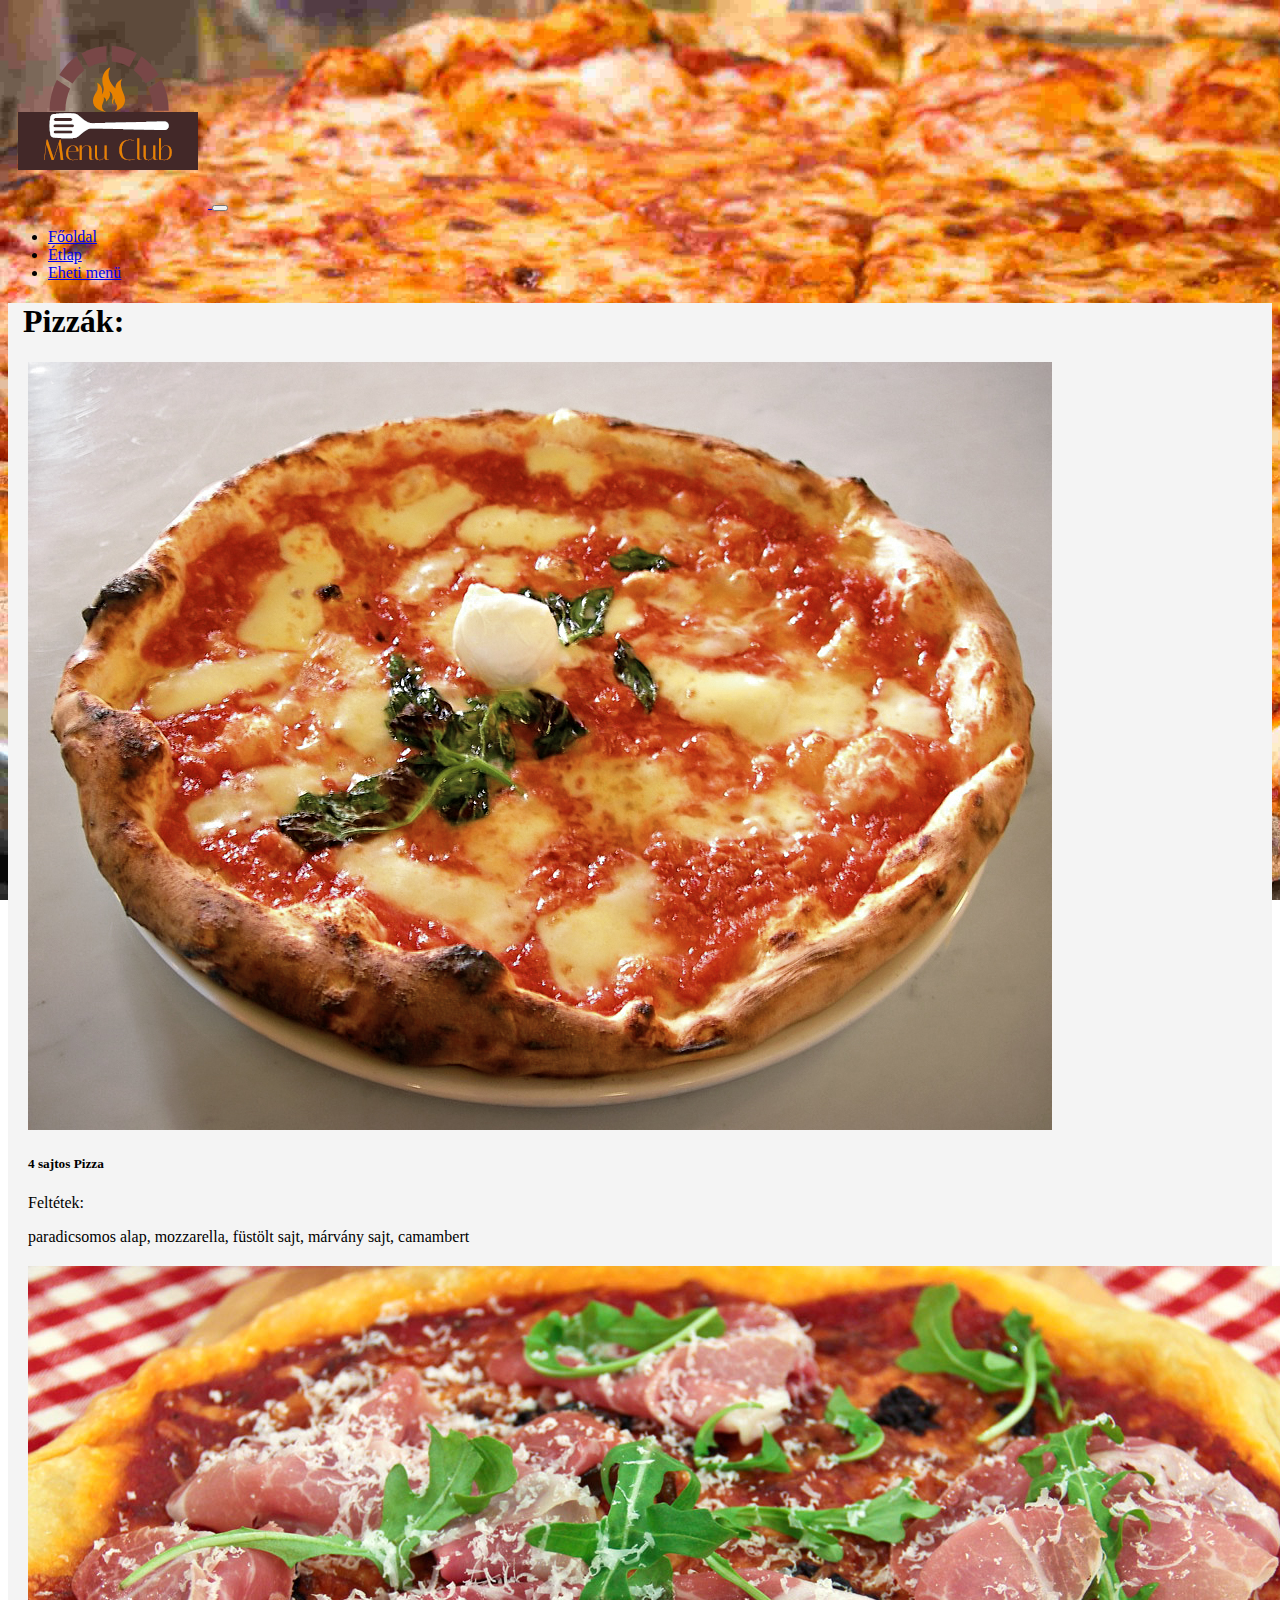
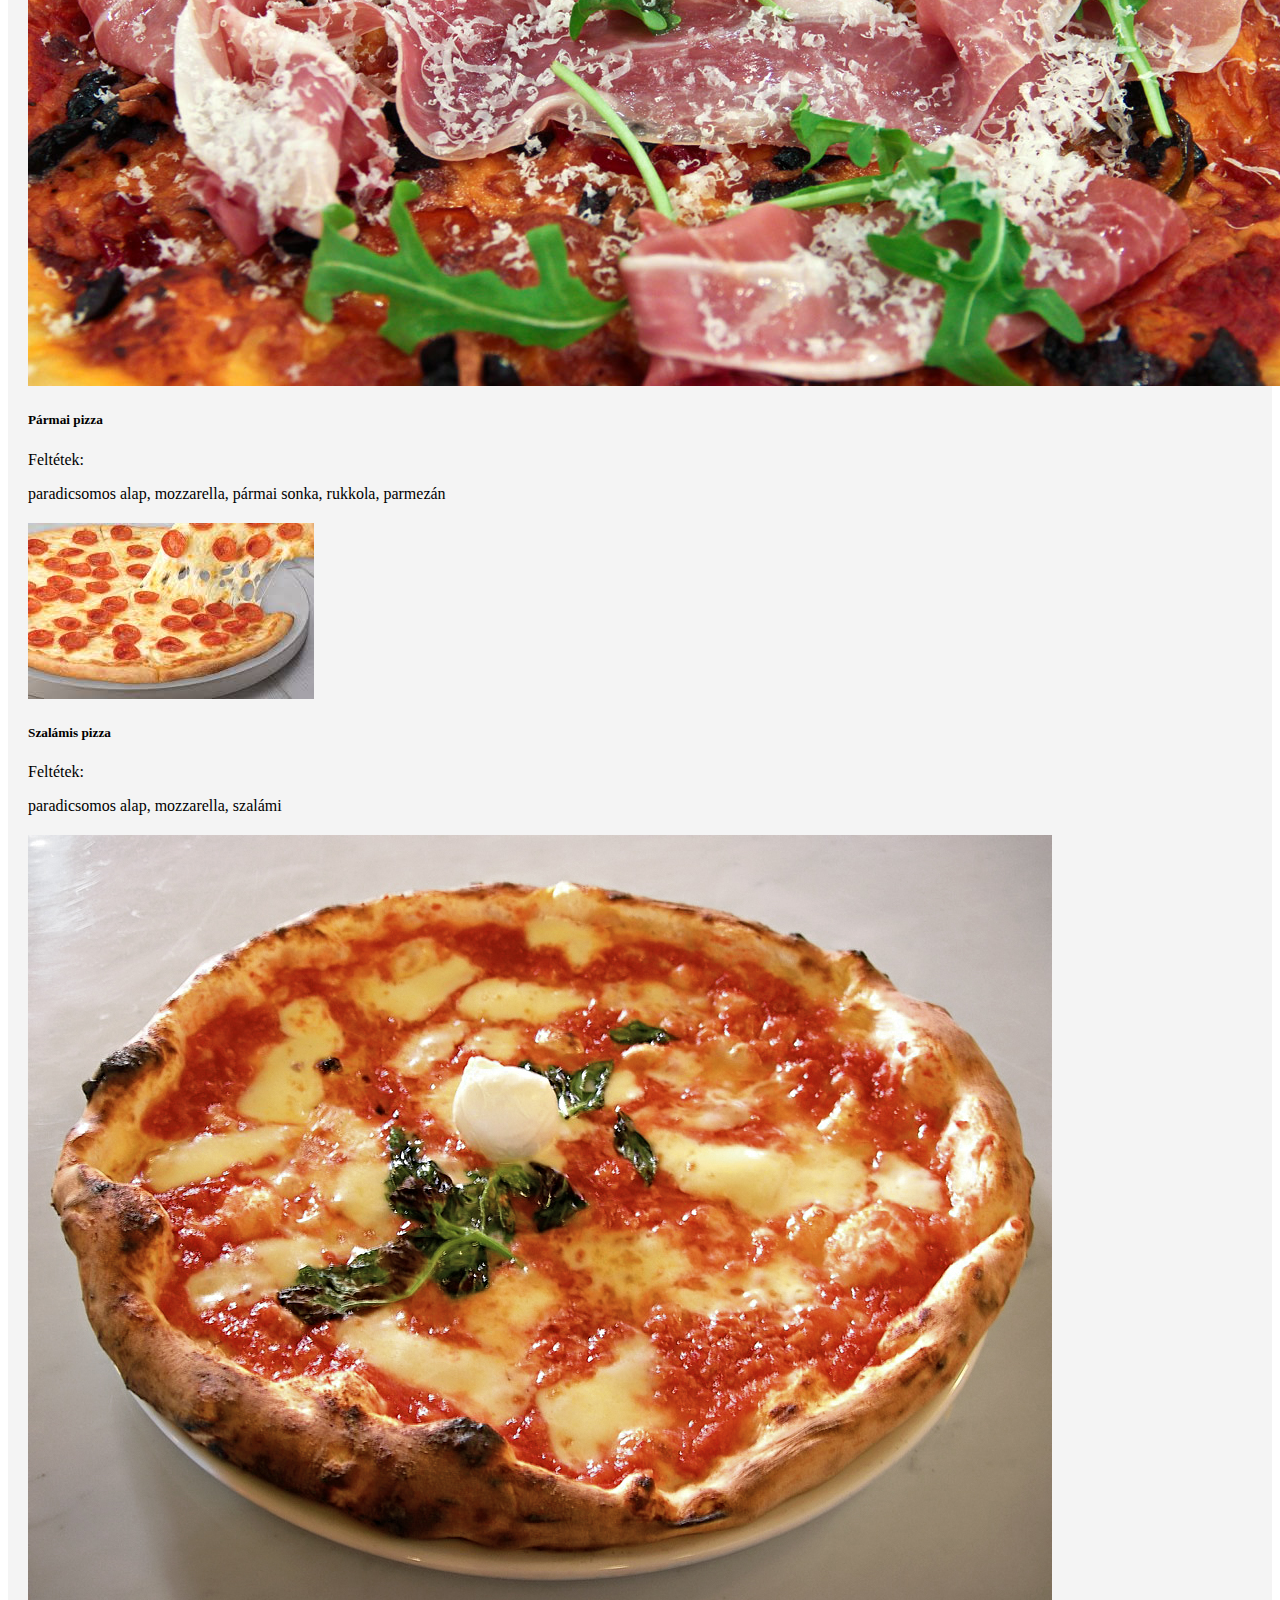
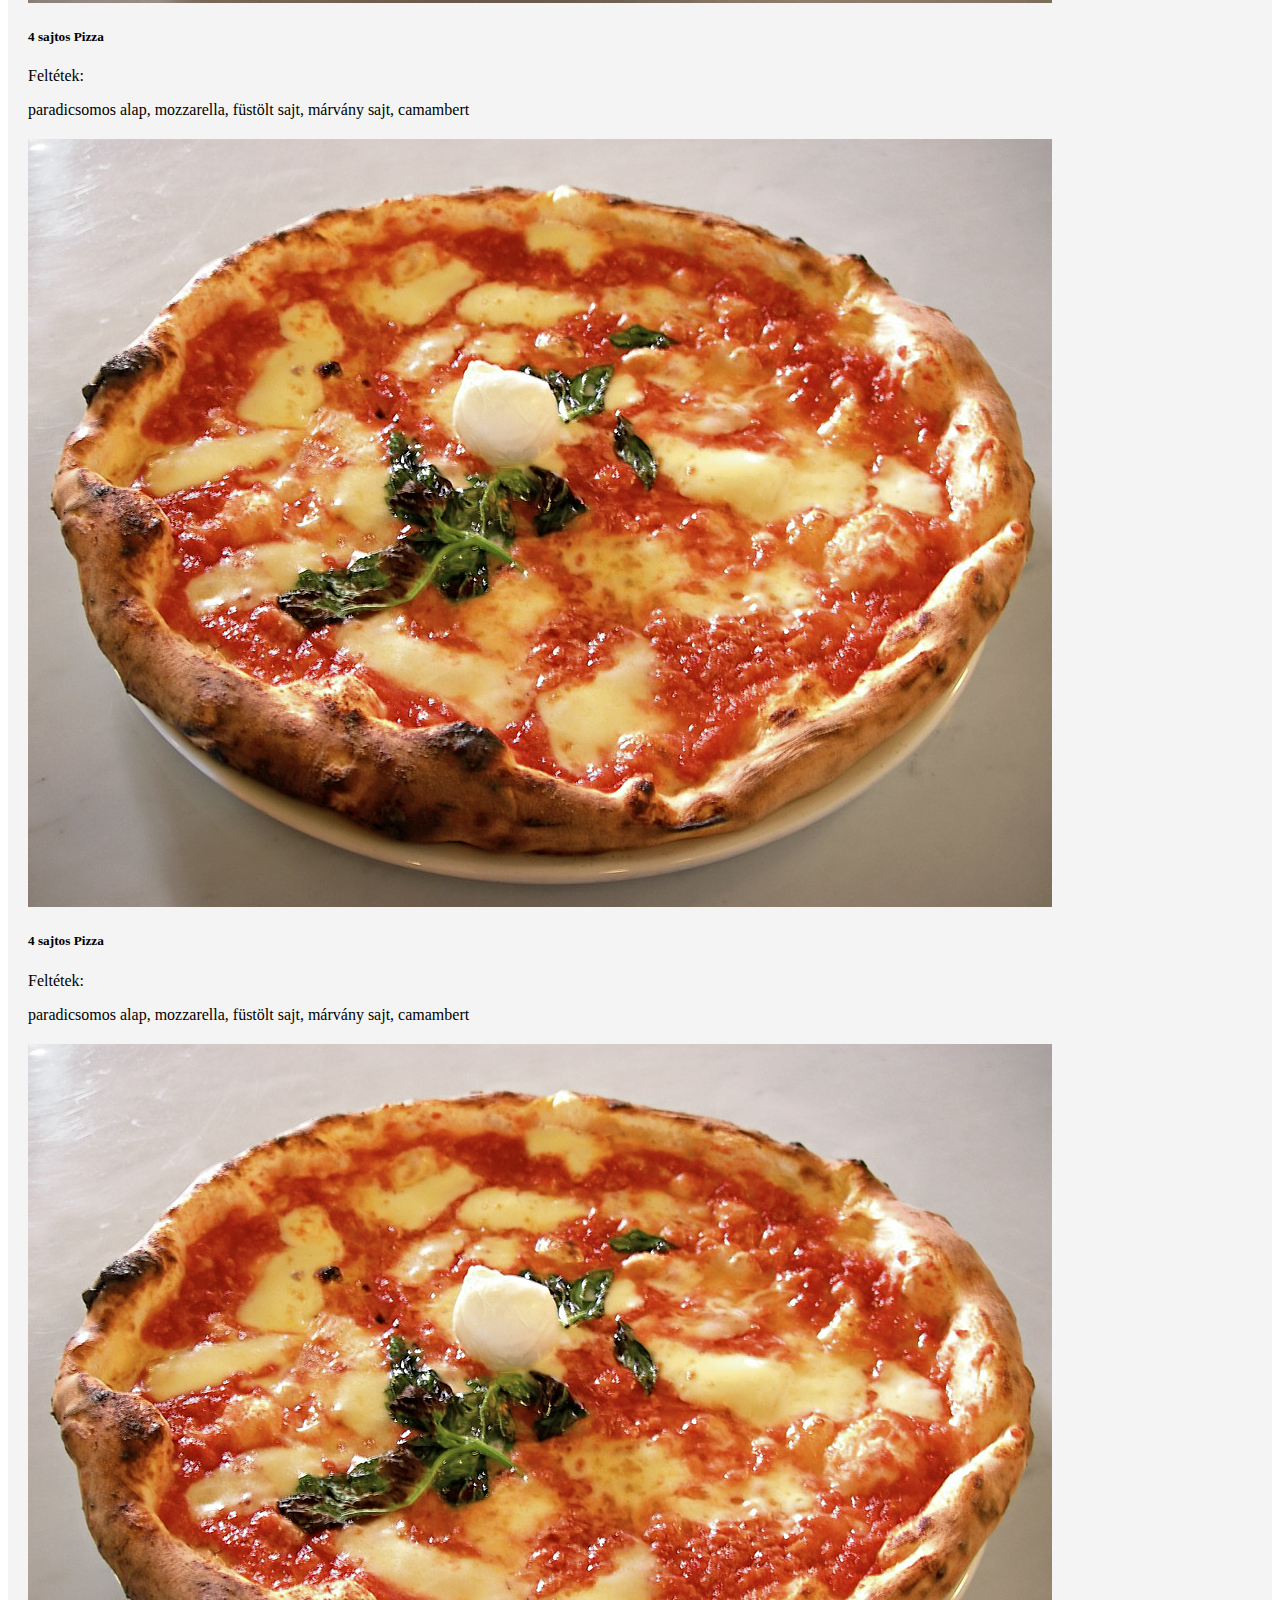
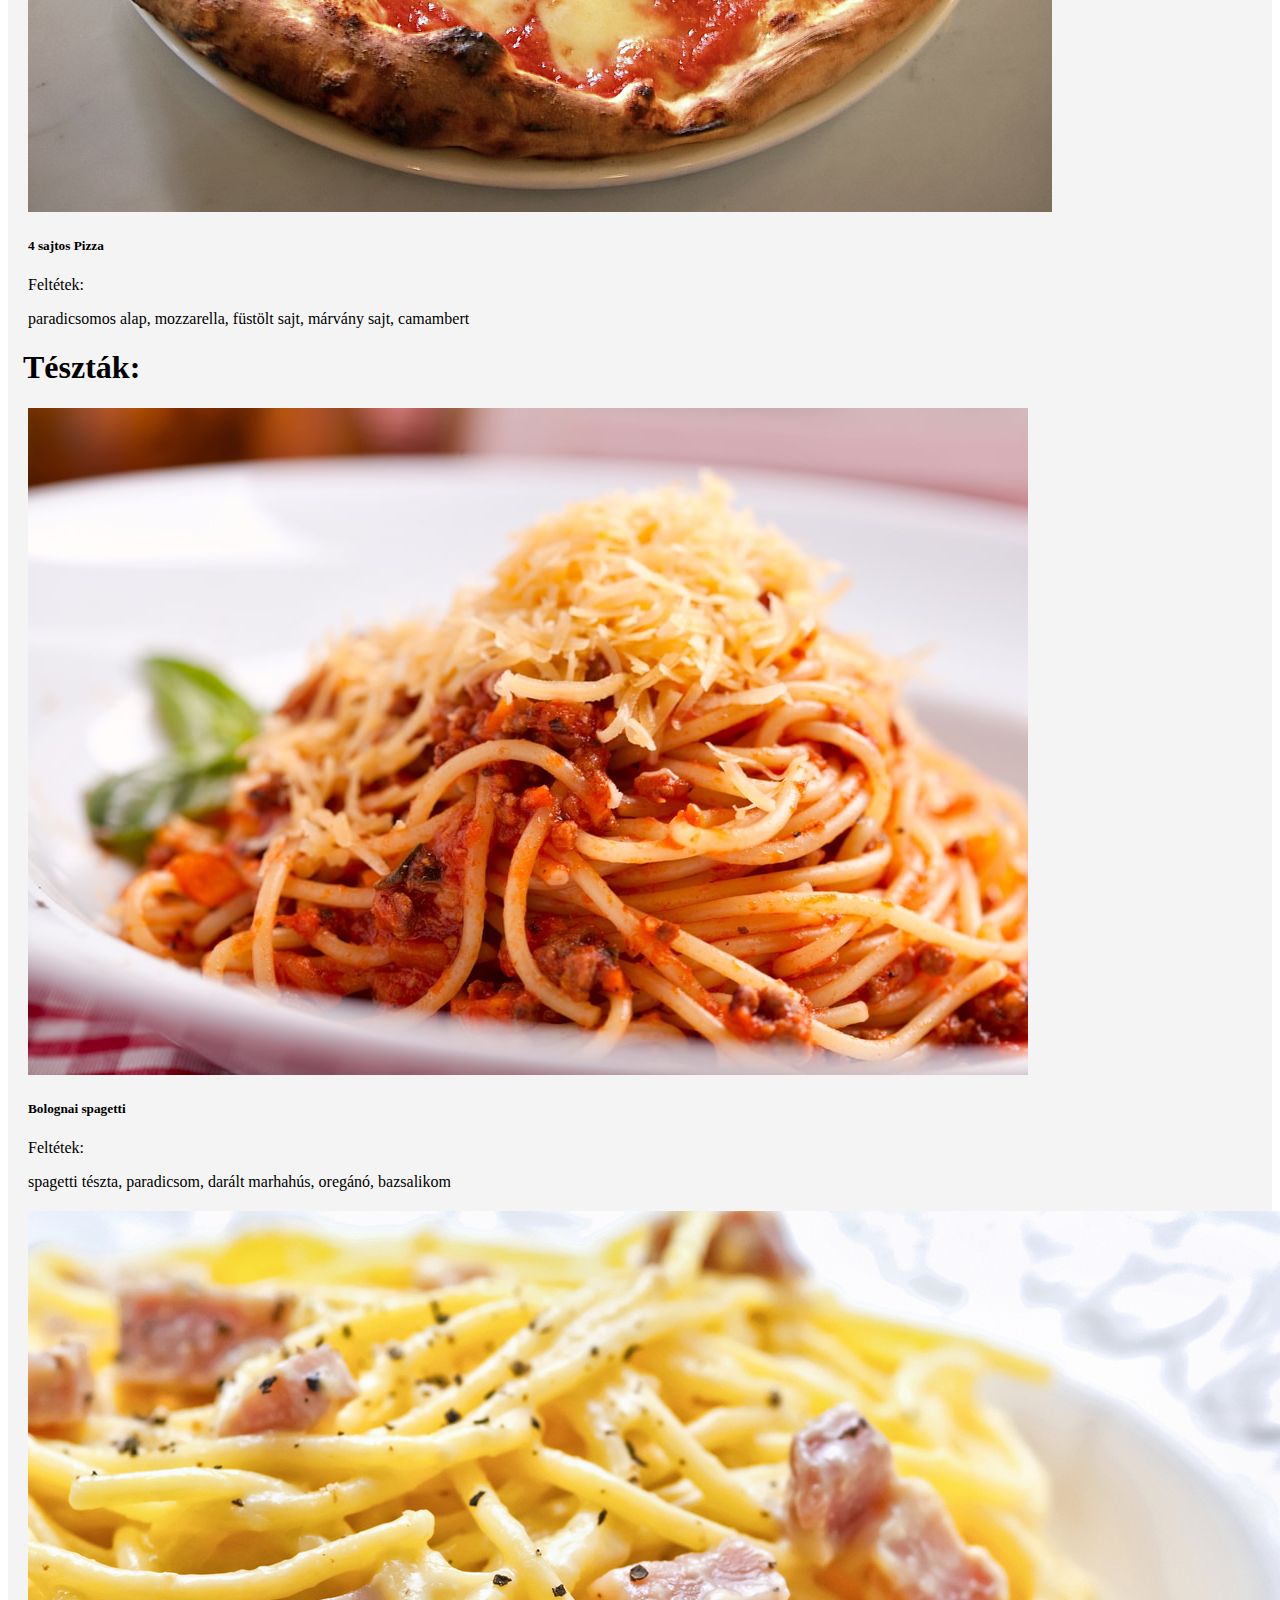
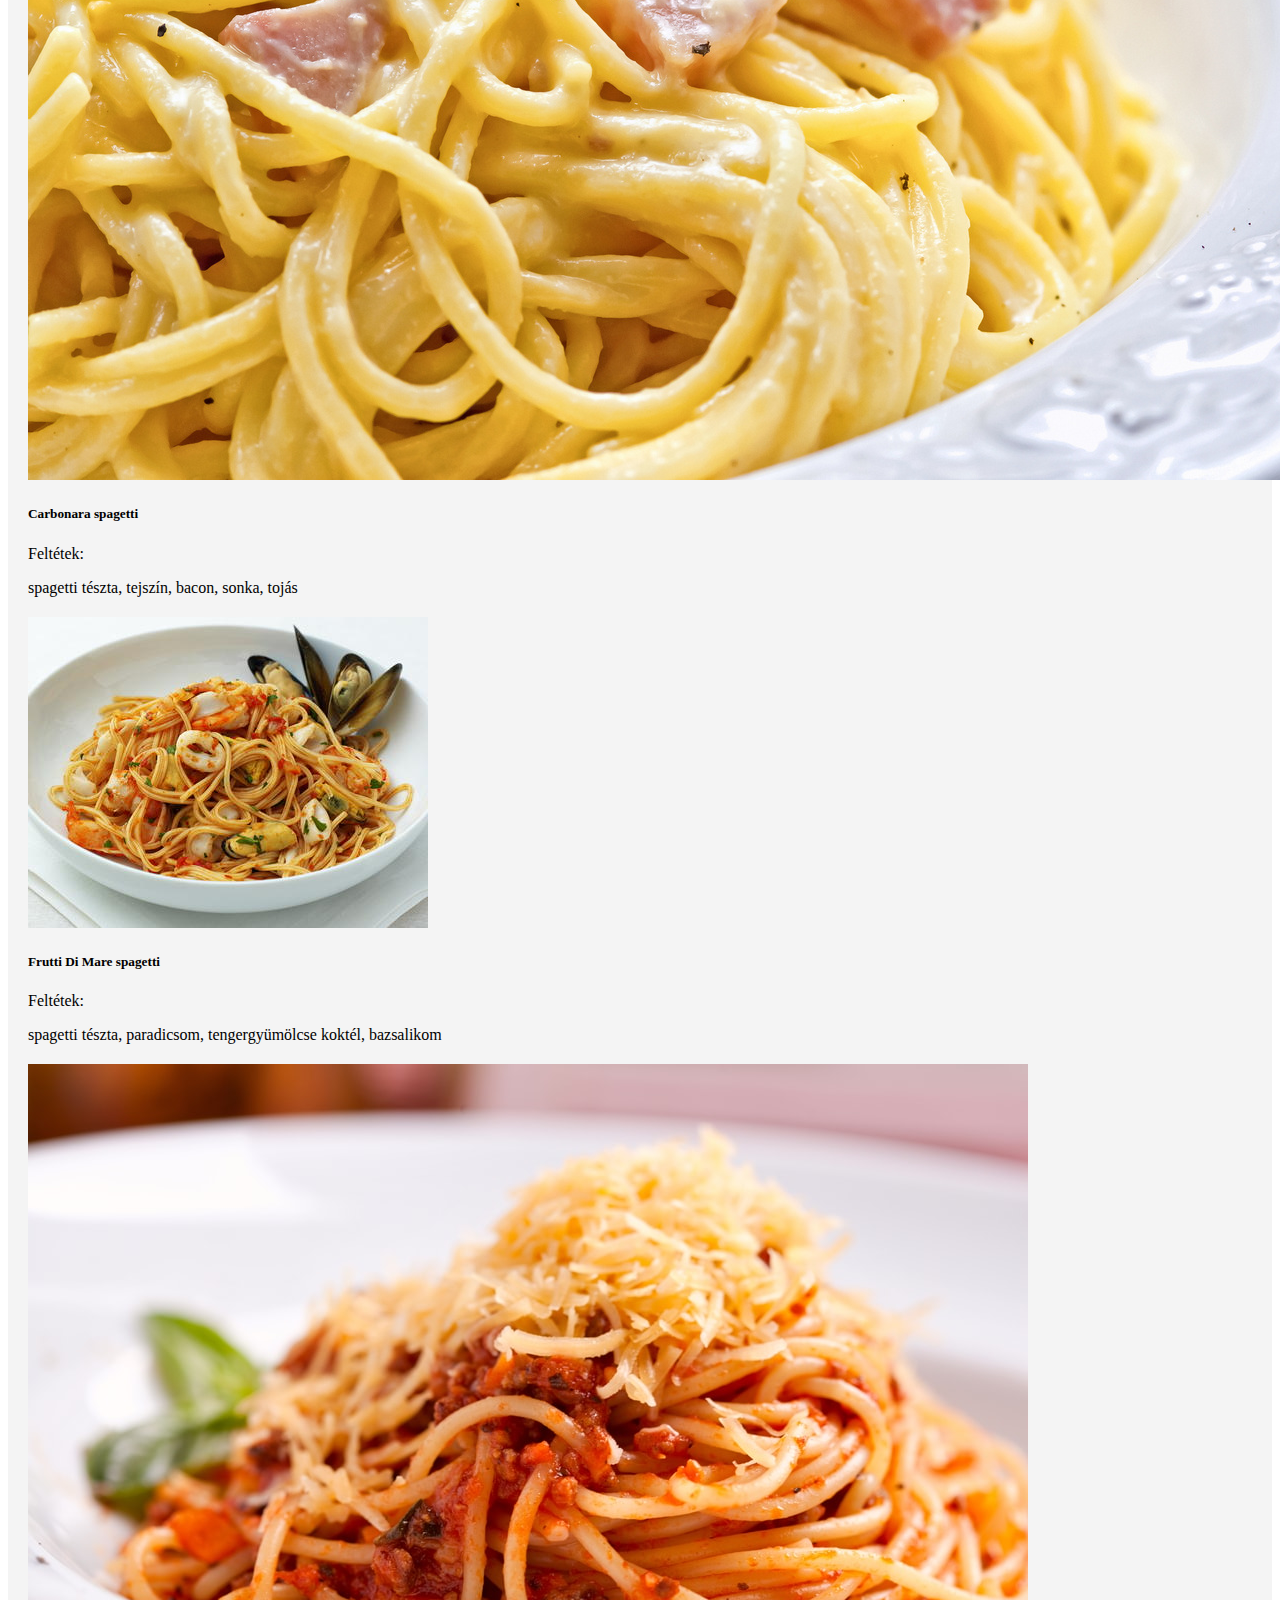
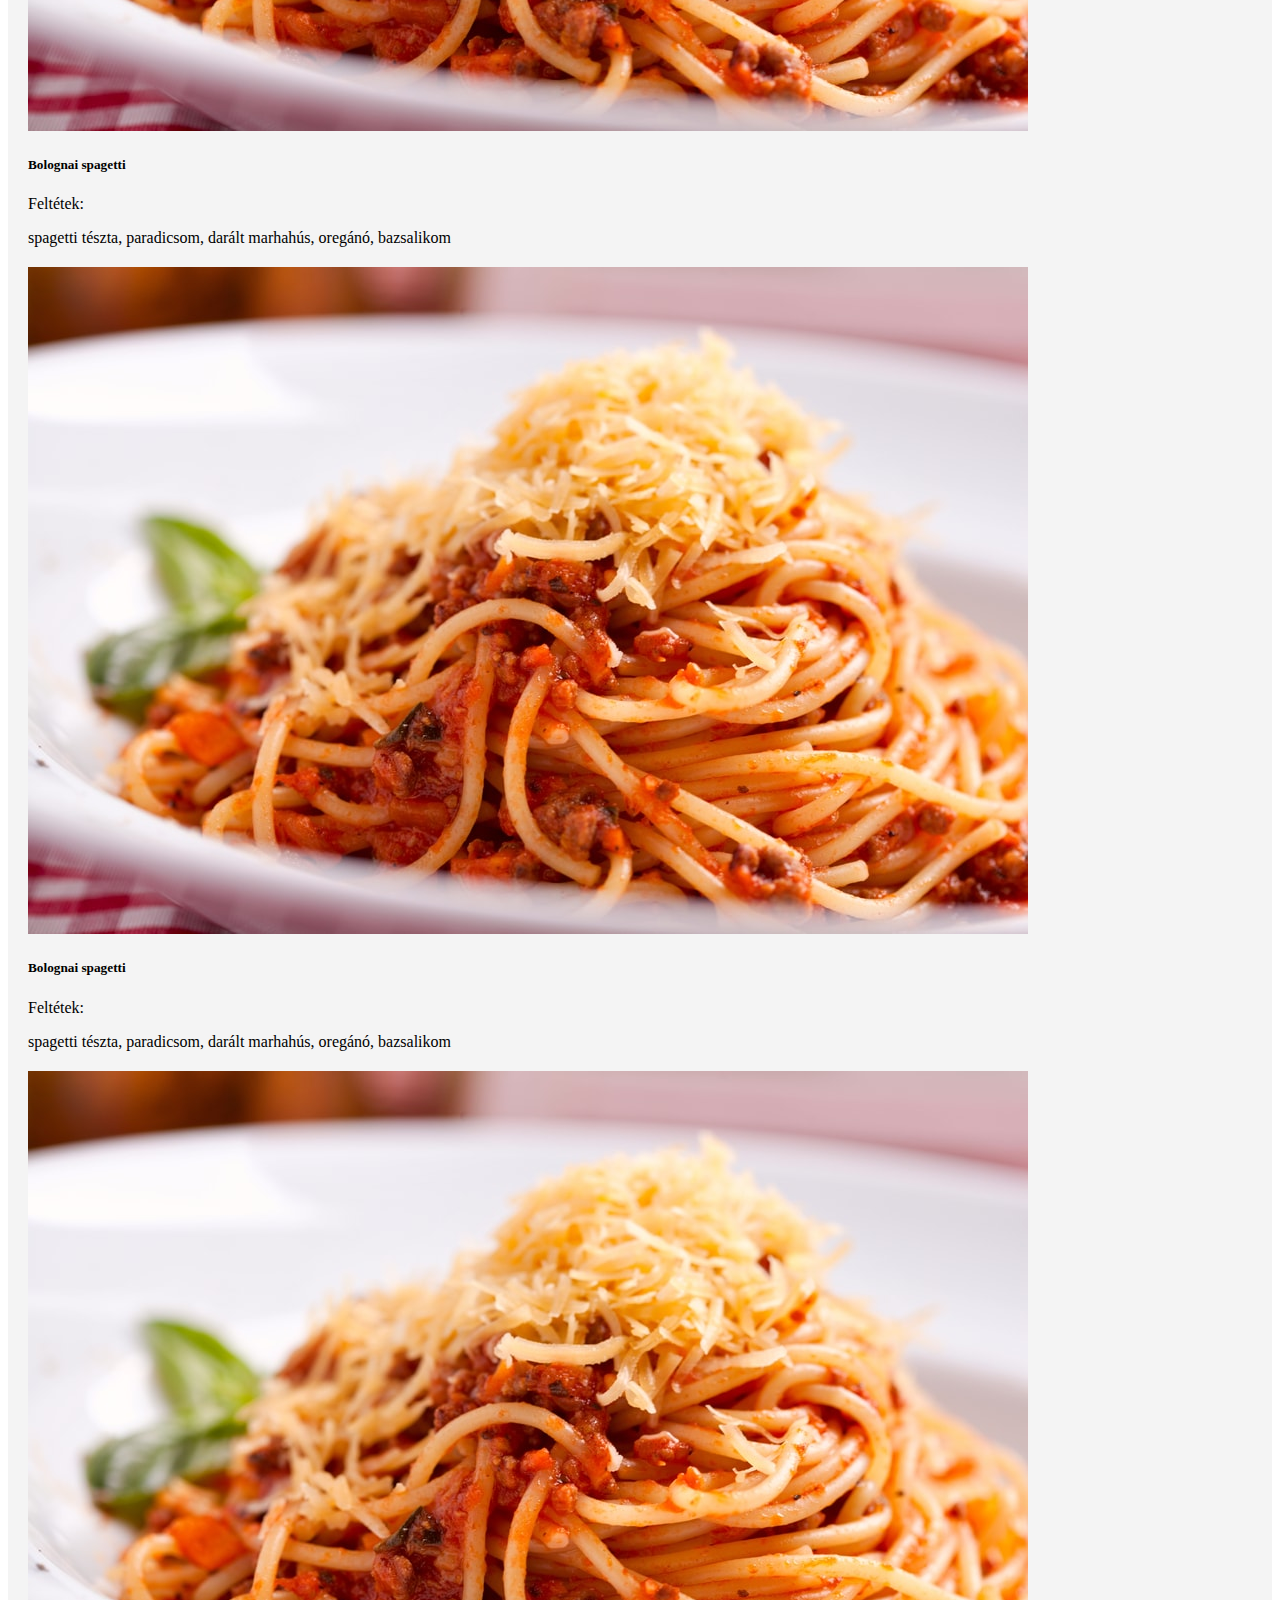
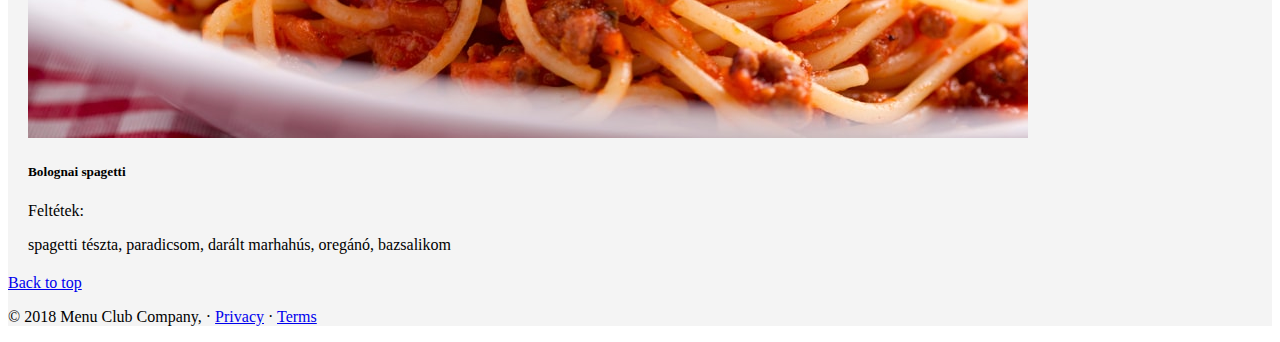
<file: etlap.html>
<!doctype html>
<html lang="en">

<head>
    <meta charset="utf-8">
    <meta name="viewport" content="width=device-width, initial-scale=1, shrink-to-fit=no">
    <meta name="description" content="">
    <meta name="author" content="">


    <title>MenuClub</title>

    <!-- Bootstrap core CSS -->
    <link rel="stylesheet" href="https://stackpath.bootstrapcdn.com/bootstrap/4.1.3/css/bootstrap.min.css" integrity="sha384-MCw98/SFnGE8fJT3GXwEOngsV7Zt27NXFoaoApmYm81iuXoPkFOJwJ8ERdknLPMO"
        crossorigin="anonymous">
    <link rel="stylesheet" href="https://use.fontawesome.com/releases/v5.6.0/css/all.css" integrity="sha384-aOkxzJ5uQz7WBObEZcHvV5JvRW3TUc2rNPA7pe3AwnsUohiw1Vj2Rgx2KSOkF5+h"
        crossorigin="anonymous">
    <link rel="stylesheet" href="style/etlap.css">




</head>

<body>

    <header>

        <nav class="navbar navbar-expand-md navbar-dark font-weight-bold ml-5">
            <a class="navbar-brand" href="#">
                <img src="img/logo.png" width="200" height="200" alt="">
            </a>
            <button class="navbar-toggler" type="button" data-toggle="collapse" data-target="#navbarCollapse"
                aria-controls="navbarCollapse" aria-expanded="false" aria-label="Toggle navigation">
                <span class="navbar-toggler-icon"></span>
            </button>
            <div class="collapse navbar-collapse" id="navbarCollapse">
                <ul class="navbar-nav mr-auto">
                    <li class="nav-item">
                        <a class="nav-link" href="index.html">Főoldal</a>
                    </li>
                    <li class="nav-item active">
                        <a class="nav-link" href="etlap.html">Étlap</a>
                    </li>
                    <li class="nav-item">
                        <a class="nav-link" href="hetimenu.html">Eheti menü</a>
                    </li>
                </ul>

            </div>
        </nav>
    </header>

    <div class="container">
        <h1 class="category">Pizzák:</h1>
        <div class="row">

            <div class="col-4">
                <div class="card">
                    <img class="card-img-top" src="img/pizza.jpg" alt="Pizza">
                    <div class="card-body">
                        <h5 class="card-title text-center">4 sajtos Pizza</h5>
                        <div>Feltétek:</div>
                        <p class="card-text">paradicsomos alap, mozzarella, füstölt sajt, márvány sajt, camambert</p>

                    </div>
                </div>
            </div>
            <div class="col-4">
                <div class="card">
                    <img class="card-img-top" src="img/parmaipizza.jpg" alt="Pizza">
                    <div class="card-body">
                        <h5 class="card-title text-center">Pármai pizza</h5>
                        <div>Feltétek:</div>
                        <p class="card-text">paradicsomos alap, mozzarella, pármai sonka, rukkola, parmezán</p>

                    </div>
                </div>
            </div>
            <div class="col-4">
                <div class="card">
                    <img class="card-img-top" src="img/szalamispizza.jpg" alt="Pizza">
                    <div class="card-body">
                        <h5 class="card-title text-center">Szalámis pizza</h5>
                        <div>Feltétek:</div>
                        <p class="card-text">paradicsomos alap, mozzarella, szalámi</p>

                    </div>
                </div>
            </div>
            <div class="col-4">
                <div class="card">
                    <img class="card-img-top" src="img/pizza.jpg" alt="Pizza">
                    <div class="card-body">
                        <h5 class="card-title text-center">4 sajtos Pizza</h5>
                        <div>Feltétek:</div>
                        <p class="card-text">paradicsomos alap, mozzarella, füstölt sajt, márvány sajt, camambert</p>

                    </div>
                </div>
            </div>
            <div class="col-4">
                <div class="card">
                    <img class="card-img-top" src="img/pizza.jpg" alt="Pizza">
                    <div class="card-body">
                        <h5 class="card-title text-center">4 sajtos Pizza</h5>
                        <div>Feltétek:</div>
                        <p class="card-text">paradicsomos alap, mozzarella, füstölt sajt, márvány sajt, camambert</p>

                    </div>
                </div>
            </div>
            <div class="col-4">
                <div class="card">
                    <img class="card-img-top" src="img/pizza.jpg" alt="Pizza">
                    <div class="card-body">
                        <h5 class="card-title text-center">4 sajtos Pizza</h5>
                        <div>Feltétek:</div>
                        <p class="card-text">paradicsomos alap, mozzarella, füstölt sajt, márvány sajt, camambert</p>

                    </div>
                </div>
            </div>
            <h1 class="category">Tészták:</h1>
            <div class="row">

                <div class="col-4">
                    <div class="card">
                        <img class="card-img-top" src="img/bolospagetti.jpg" alt="Pizza">
                        <div class="card-body">
                            <h5 class="card-title text-center">Bolognai spagetti</h5>
                            <div>Feltétek:</div>
                            <p class="card-text">spagetti tészta, paradicsom, darált marhahús, oregánó, bazsalikom</p>

                        </div>
                    </div>
                </div>
                <div class="col-4">
                    <div class="card">
                        <img class="card-img-top" src="img/carbonara.jpg" alt="Pizza">
                        <div class="card-body">
                            <h5 class="card-title text-center">Carbonara spagetti</h5>
                            <div>Feltétek:</div>
                            <p class="card-text">spagetti tészta, tejszín, bacon, sonka, tojás</p>

                        </div>
                    </div>
                </div>
                <div class="col-4">
                    <div class="card">
                        <img class="card-img-top" src="img/tgyspagetti.jpg" alt="Pizza">
                        <div class="card-body">
                            <h5 class="card-title text-center">Frutti Di Mare spagetti</h5>
                            <div>Feltétek:</div>
                            <p class="card-text">spagetti tészta, paradicsom, tengergyümölcse koktél, bazsalikom</p>

                        </div>
                    </div>
                </div>
                <div class="col-4">
                    <div class="card">
                        <img class="card-img-top" src="img/bolospagetti.jpg" alt="Pizza">
                        <div class="card-body">
                            <h5 class="card-title text-center">Bolognai spagetti</h5>
                            <div>Feltétek:</div>
                            <p class="card-text">spagetti tészta, paradicsom, darált marhahús, oregánó, bazsalikom</p>

                        </div>
                    </div>
                </div>
                <div class="col-4">
                    <div class="card">
                        <img class="card-img-top" src="img/bolospagetti.jpg" alt="Pizza">
                        <div class="card-body">
                            <h5 class="card-title text-center">Bolognai spagetti</h5>
                            <div>Feltétek:</div>
                            <p class="card-text">spagetti tészta, paradicsom, darált marhahús, oregánó, bazsalikom</p>

                        </div>
                    </div>
                </div>
                <div class="col-4">
                    <div class="card">
                        <img class="card-img-top" src="img/bolospagetti.jpg" alt="Pizza">
                        <div class="card-body">
                            <h5 class="card-title text-center">Bolognai spagetti</h5>
                            <div>Feltétek:</div>
                            <p class="card-text">spagetti tészta, paradicsom, darált marhahús, oregánó, bazsalikom</p>

                        </div>
                    </div>
                </div>

            </div>
        </div>


        <!-- FOOTER -->
        <footer class="container mt-3">
            <p class="float-right"><a href="#">Back to top</a></p>
            <p>&copy; 2018 Menu Club Company, &middot; <a href="#">Privacy</a> &middot; <a href="#">Terms</a></p>
        </footer>
        </main>

        <!-- Bootstrap core JavaScript
    ================================================== -->
        <!-- Placed at the end of the document so the pages load faster -->
        <script src="https://code.jquery.com/jquery-3.3.1.slim.min.js" integrity="sha384-q8i/X+965DzO0rT7abK41JStQIAqVgRVzpbzo5smXKp4YfRvH+8abtTE1Pi6jizo"
            crossorigin="anonymous"></script>
        <script src="https://cdnjs.cloudflare.com/ajax/libs/popper.js/1.14.3/umd/popper.min.js" integrity="sha384-ZMP7rVo3mIykV+2+9J3UJ46jBk0WLaUAdn689aCwoqbBJiSnjAK/l8WvCWPIPm49"
            crossorigin="anonymous"></script>
        <script src="https://stackpath.bootstrapcdn.com/bootstrap/4.1.3/js/bootstrap.min.js" integrity="sha384-ChfqqxuZUCnJSK3+MXmPNIyE6ZbWh2IMqE241rYiqJxyMiZ6OW/JmZQ5stwEULTy"
            crossorigin="anonymous"></script>
</body>

</html>
</file>
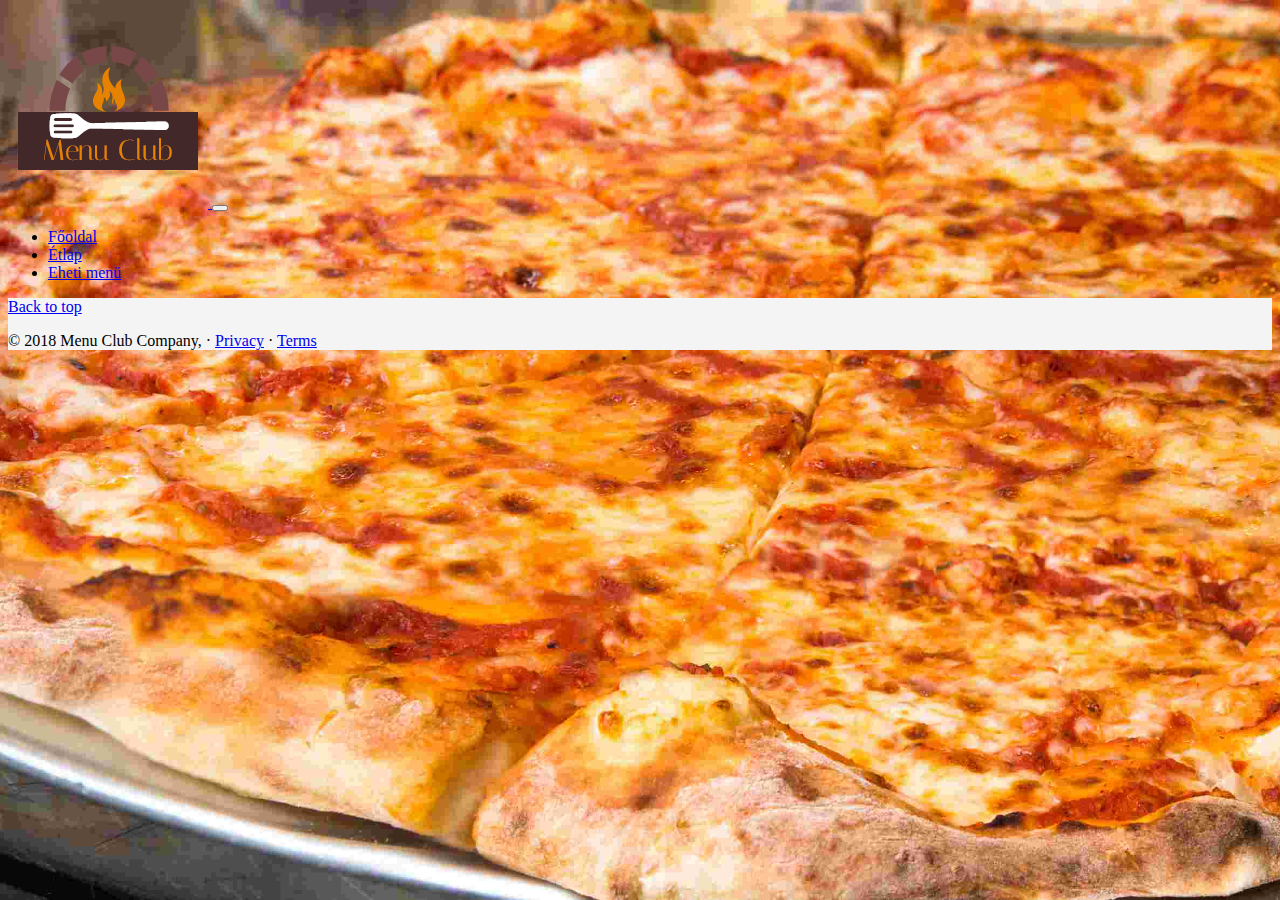
<file: hetimenu.html>
<!doctype html>
<html lang="en">

<head>
    <meta charset="utf-8">
    <meta name="viewport" content="width=device-width, initial-scale=1, shrink-to-fit=no">
    <meta name="description" content="">
    <meta name="author" content="">


    <title>MenuClub</title>

    <!-- Bootstrap core CSS -->
    <link rel="stylesheet" href="https://stackpath.bootstrapcdn.com/bootstrap/4.1.3/css/bootstrap.min.css" integrity="sha384-MCw98/SFnGE8fJT3GXwEOngsV7Zt27NXFoaoApmYm81iuXoPkFOJwJ8ERdknLPMO"
        crossorigin="anonymous">
    <link rel="stylesheet" href="https://use.fontawesome.com/releases/v5.6.0/css/all.css" integrity="sha384-aOkxzJ5uQz7WBObEZcHvV5JvRW3TUc2rNPA7pe3AwnsUohiw1Vj2Rgx2KSOkF5+h"
        crossorigin="anonymous">
    <link rel="stylesheet" href="style/etlap.css">




</head>

<body>

    <header>

        <nav class="navbar navbar-expand-md navbar-dark font-weight-bold ml-5">
            <a class="navbar-brand" href="#">
                <img src="img/logo.png" width="200" height="200" alt="">
            </a>
            <button class="navbar-toggler" type="button" data-toggle="collapse" data-target="#navbarCollapse"
                aria-controls="navbarCollapse" aria-expanded="false" aria-label="Toggle navigation">
                <span class="navbar-toggler-icon"></span>
            </button>
            <div class="collapse navbar-collapse" id="navbarCollapse">
                <ul class="navbar-nav mr-auto">
                    <li class="nav-item">
                        <a class="nav-link" href="index.html">Főoldal</a>
                    </li>
                    <li class="nav-item">
                        <a class="nav-link" href="etlap.html">Étlap</a>
                    </li>
                    <li class="nav-item active">
                        <a class="nav-link" href="hetimenu.html">Eheti menü</a>
                    </li>
                </ul>

            </div>
        </nav>
    </header>

    <div class="container">


    </div>


    <!-- FOOTER -->
    <footer class="container mt-3">
        <p class="float-right"><a href="#">Back to top</a></p>
        <p>&copy; 2018 Menu Club Company, &middot; <a href="#">Privacy</a> &middot; <a href="#">Terms</a></p>
    </footer>
    </main>

    <!-- Bootstrap core JavaScript
    ================================================== -->
    <!-- Placed at the end of the document so the pages load faster -->
    <script src="https://code.jquery.com/jquery-3.3.1.slim.min.js" integrity="sha384-q8i/X+965DzO0rT7abK41JStQIAqVgRVzpbzo5smXKp4YfRvH+8abtTE1Pi6jizo"
        crossorigin="anonymous"></script>
    <script src="https://cdnjs.cloudflare.com/ajax/libs/popper.js/1.14.3/umd/popper.min.js" integrity="sha384-ZMP7rVo3mIykV+2+9J3UJ46jBk0WLaUAdn689aCwoqbBJiSnjAK/l8WvCWPIPm49"
        crossorigin="anonymous"></script>
    <script src="https://stackpath.bootstrapcdn.com/bootstrap/4.1.3/js/bootstrap.min.js" integrity="sha384-ChfqqxuZUCnJSK3+MXmPNIyE6ZbWh2IMqE241rYiqJxyMiZ6OW/JmZQ5stwEULTy"
        crossorigin="anonymous"></script>
</body>

</html>
</file>
<file: style/etlap.css>
body { 
    background: url(../img/menubg.jpg) no-repeat center center fixed; 
    -webkit-background-size: cover;
    -moz-background-size: cover;
    -o-background-size: cover;
    background-size: cover;
    
}

.container {
    background: #f4f4f4;
    
}

.card {
    margin: 20px;
}

.category {
    margin-left: 15px;
}
</file>
